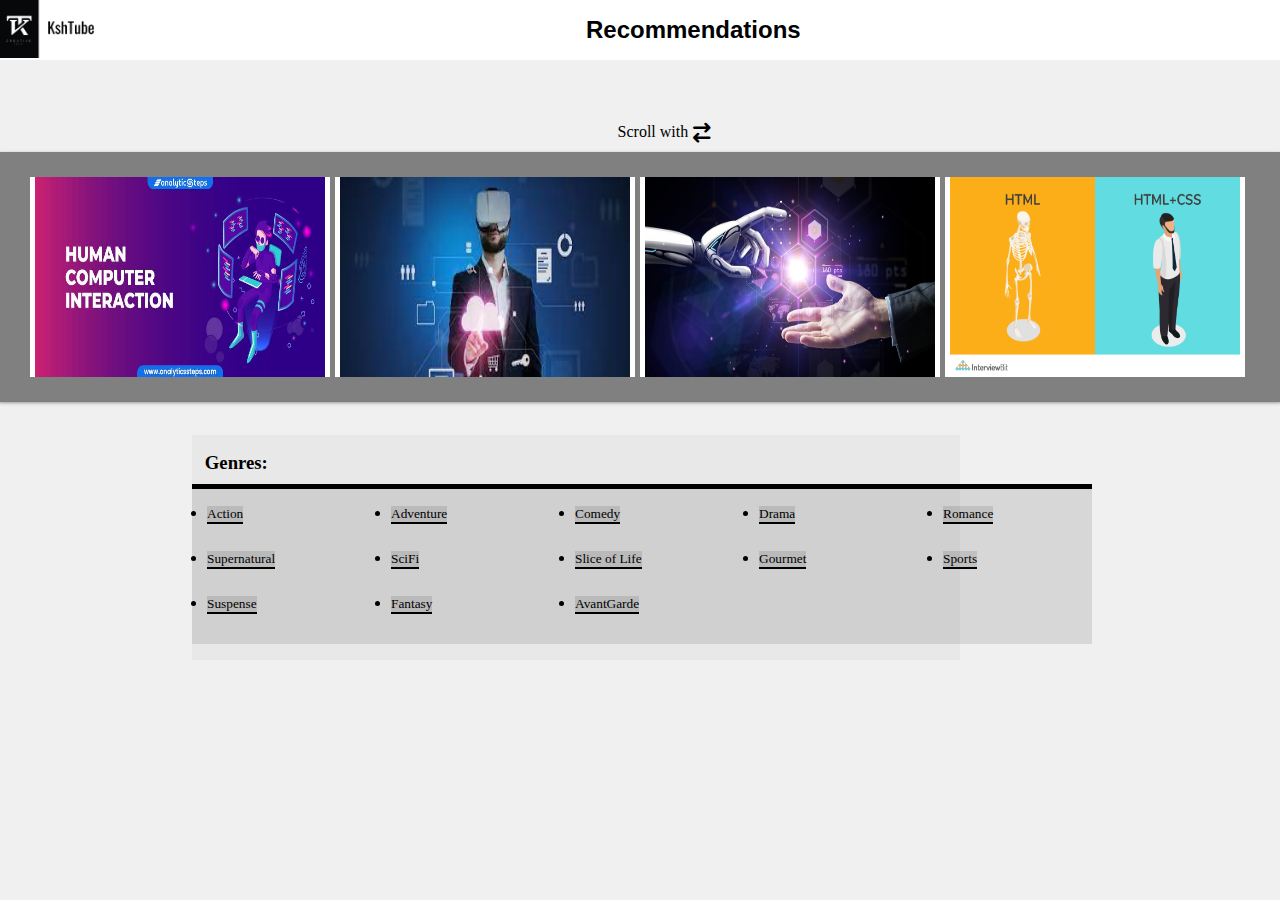
<file: genre.html>
<!DOCTYPE html>
<html lang="en">
<head>
    <meta charset="UTF-8">
    <meta http-equiv="X-UA-Compatible" content="IE=edge">
    <meta name="viewport" content="width=device-width, initial-scale=1.0">
    <title>Genres</title>
    <link rel="stylesheet" href="genre-style.css">
    <link rel="stylesheet" href="font.css">
    <link href="https://api.fontshare.com/v2/css?f[]=clash-display@400&display=swap" rel="stylesheet">
    <link rel="stylesheet" href="https://cdnjs.cloudflare.com/ajax/libs/font-awesome/6.2.0/css/all.min.css">
</head>
<body>
    
    <nav class="navbar">
        <a href="homepage.html">
            <img class="logo" src="img/KshTube.png" alt="">
        </a>
        <h2>Recommendations</h2>
        <p></p>
    </nav>
    <p class="empty"></p>
    <hr class="break">
    <div class="arrscroll">
        <p>Scroll with</p>
    <i class="fa-solid fa-arrow-right-arrow-left fa-lg">
    </i>
    </div>
    <!-- <div class="bg_img">
        <img src="img/genre bg.png">
    </div> -->
    <div class="recommendations-empty"></div>
    <div class="recommendations">
        <img id="v1" src="img/Video_thumbnails/video_1.jpg" alt="">
        <img id="v2"  src="img/Video_thumbnails/video_2.jpg" alt="">
        <img id="v3" src="img/Video_thumbnails/video_3.jpg" alt="">
        <img id="v4" src="img/Video_thumbnails/video_4.png" alt="">
        <img id="v5" src="img/Video_thumbnails/video_5.jpg" alt="">
        <img id="v6" src="img/Video_thumbnails/video_6.png" alt="">
        <img id="v1"src="img/Video_thumbnails/video_7.jpg" alt="">
    </div>

    <h3 class="genre-title">Genres:</h3>
    <div class="genre-list">
        <li><button id="b1">Action</button></li>
        <li><button id="b2">Adventure</button></li>
        <li><button id="b3">Comedy</button></li>
        <li><button id="b4">Drama</button></li>
        <li><button id="b5">Romance</button></li>
        <li><button id="b6">Supernatural</button></li>
        <li><button id="b7">SciFi</button></li>
        <li><button id="b8">Slice of Life</button></li>
        <li><button id="b9">Gourmet</button></li>
        <li><button id="b10">Sports</button></li>
        <li><button id="b11">Suspense</button></li>
        <li><button id="b12">Fantasy</button></li>
        <li><button id="b13">AvantGarde</button></li>
    </div>
    <div class="genre-bg"></div>
    
    <script src="genre-js.js"></script>
    <script src="yousearchedfor-js.js"></script>
</body>
</html>
</file>
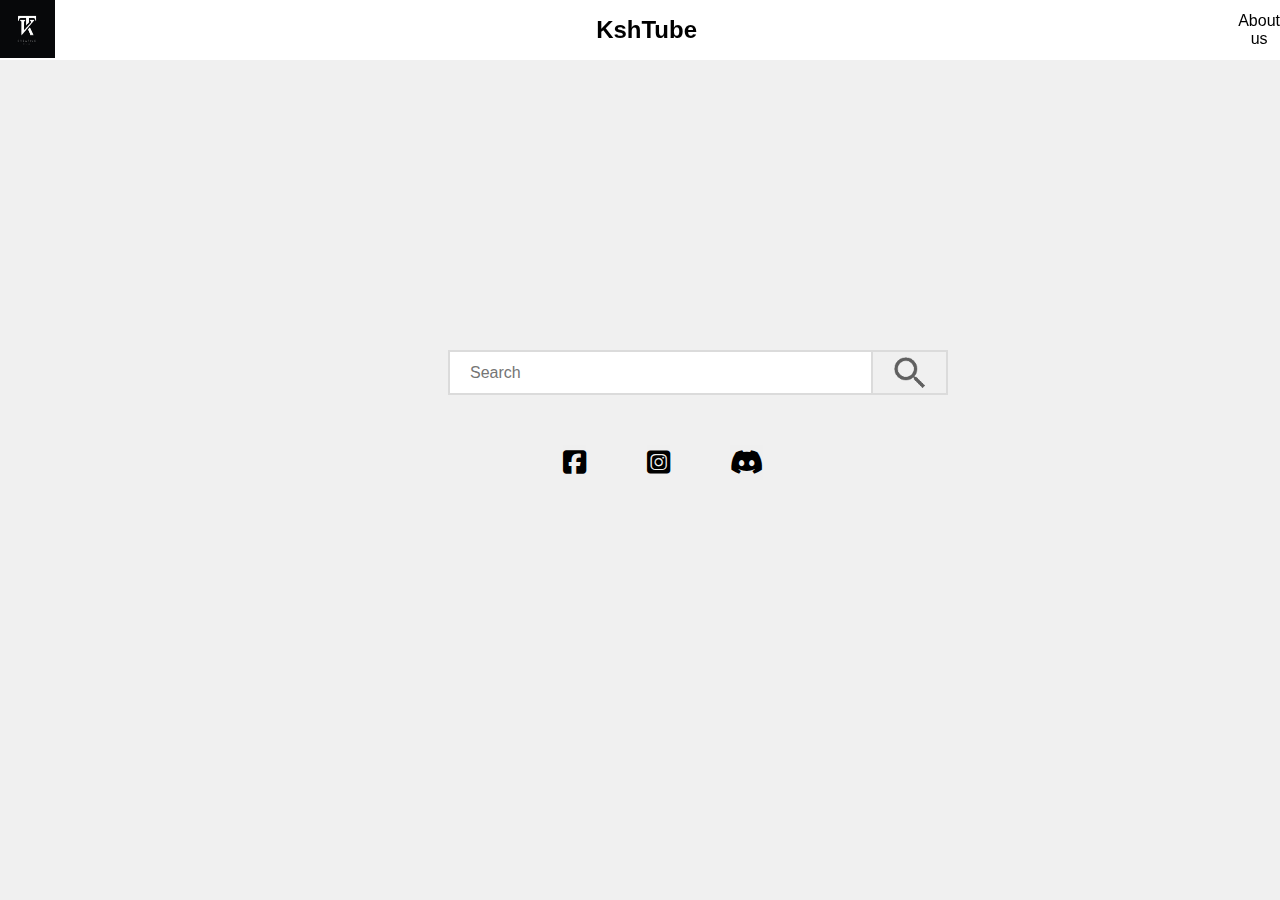
<file: Search page.html>
<!DOCTYPE html>
<html lang="en">
<head>
    <meta charset="UTF-8">
    <meta http-equiv="X-UA-Compatible" content="IE=edge">
    <meta name="viewport" content="width=device-width, initial-scale=1.0">
    <title>KshTube - Search</title>
    <link rel="stylesheet" href="searchpage-style.css">
        <link rel="stylesheet" href="https://cdnjs.cloudflare.com/ajax/libs/font-awesome/6.2.0/css/all.min.css">
        <link rel="stylesheet" href="hover.css">
        </link>
</head>
<body>
    <nav class="navbar">
        <ul>
            <a href="homepage.html">
                <img class ="main-logo" src="img/site-logo.jpg">
            </a>    
        </ul>
        <h2> KshTube </h2>
        <p class="about">About<br> us</p>
    </nav>
    <div class="search-box">
                <input type="text" class="search-bar" placeholder="search">
                <button class="search-btn hvr-fade" id="searchbutton"><img src="img/search.PNG" alt=""></button>
    </div>
        <div class="sm-icons">
            <button><i class="fa-brands fa-square-facebook fa-2x"></i></button>
            <button><i class="fa-brands fa-square-instagram fa-2x"></i></button>
            <button><i class="fa-brands fa-discord fa-2x"></i></button>
        </div>
<script type="text/javascript">
    document.getElementById("searchbutton").onclick = function () 
    {
        location.href = "You Searched for.html";
    };
</script>
</body>
</html>
</file>
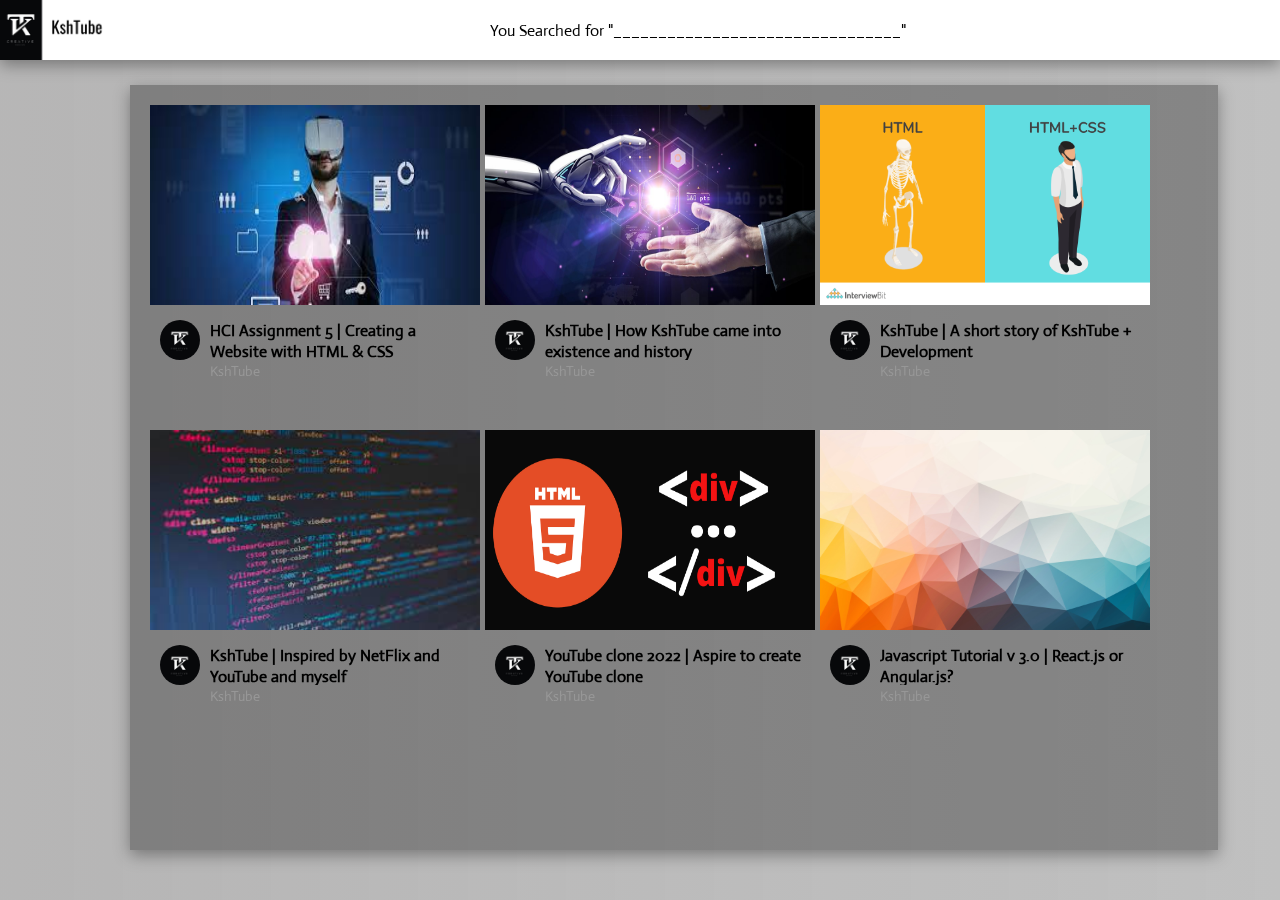
<file: You searched for.html>
<!DOCTYPE html>
<html lang="en">
<head>
    <meta charset="UTF-8">
    <meta http-equiv="X-UA-Compatible" content="IE=edge">
    <meta name="viewport" content="width=device-width, initial-scale=1.0">
    <link rel="stylesheet" href="search-result.css">
    <link rel="stylesheet" href="font.css">
    <title>Search results</title>
    <style>
        @import url('https://fonts.googleapis.com/css2?family=Actor&display=swap');
</style>
</head>
<body>
    <nav class="navbar">
        <!-- <div class="toggle-btn">
            <span></span>
            <span></span>
            <span></span>
        </div> -->
        <a href="homepage.html">
        <img src="img/KshTube.png" class="logo" alt="">
    </a>
        <!-- <div class="search-box">
            <input type="text" class="search-bar" placeholder="search">
            <button class="search-btn"><img src="img/search.PNG" alt=""></button>
        </div> -->
        <p class="search-text">You Searched for "________________________________"</p>
        <p>    </p>
        <!-- <div class="user-options">
            <img src="img/video.PNG" class="icon" alt="">
            <img src="img/grid.PNG" class="icon" alt="">
            <img src="img/bell.PNG" class="icon" alt="">
            <div class="user-dp">
                <img src="img/profile-pic.png" alt="">
            </div>
        </div> -->
    </nav>

    <!-- <div class="side-bar">
        <a href="#" class="links active"><img src="img/home.PNG" alt="">home</a>
        <a href="#" class="links"><img src="img/explore.PNG" alt="">explore</a>
        <a href="#" class="links"><img src="img/subscription.PNG" alt="">subscription</a>
        <hr class="seperator">
        <a href="#" class="links"><img src="img/library.PNG" alt="">library</a>
        <a href="#" class="links"><img src="img/history.PNG" alt="">history</a>
        <a href="#" class="links"><img src="img/your-video.PNG" alt="">your video</a>
        <a href="#" class="links"><img src="img/watch-later.PNG" alt="">watch leater</a>
        <a href="#" class="links"><img src="img/liked video.PNG" alt="">like video</a>
        <a href="#" class="links"><img src="img/show more.PNG" alt="">show more</a>
    </div> -->
    <div class="video_bg">
        
    </div>

    <div class="video-container">
        <div class="video" id="v1">
            <img src="img/Video_thumbnails/video_2.jpg" class="thumbnail" alt="">
            <div class="content">
                <img src="img/site-logo.jpg" class="channel-icon" alt="">
                <div class="info">
                    <h4 class="title">HCI Assignment 5 | Creating a  Website with HTML & CSS</h4>
                    <p class="channel-name">KshTube</p>
                </div>
            </div>
        </div>
        <div class="video" id="v2">
            <img src="img/Video_thumbnails/video_3.jpg" class="thumbnail" alt="">
            <div class="content">
                <img src="img/site-logo.jpg" class="channel-icon" alt="">
                <div class="info">
                    <h4 class="title">KshTube | How KshTube came into existence and history</h4>
                    <p class="channel-name">KshTube</p>
                </div>
            </div>
        </div>
        <div class="video" id="v3">
            <img src="img/Video_thumbnails/video_4.png" class="thumbnail" alt="">
            <div class="content">
                <img src="img/site-logo.jpg" class="channel-icon" alt="">
                <div class="info">
                    <h4 class="title">KshTube | A short story of KshTube + Development</h4>
                    <p class="channel-name">KshTube</p>
                </div>
            </div>
        </div>
        <div class="video" id="v4">
            <img src="img/Video_thumbnails/video_5.jpg" class="thumbnail" alt="">
            <div class="content">
                <img src="img/site-logo.jpg" class="channel-icon" alt="">
                <div class="info">
                    <h4 class="title">KshTube | Inspired by NetFlix and YouTube and myself</h4>
                    <p class="channel-name">KshTube</p>
                </div>
            </div>
        </div>
        <div class="video" id="v5">
            <img src="img/Video_thumbnails/video_6.png" class="thumbnail" alt="">
            <div class="content">
                <img src="img/site-logo.jpg" class="channel-icon" alt="">
                <div class="info">
                    <h4 class="title">YouTube clone 2022 | Aspire to create YouTube clone</h4>
                    <p class="channel-name">KshTube</p>
                </div>
            </div>
        </div>
        <div class="video" id="v6">
            <img src="img/Video_thumbnails/video_7.jpg" class="thumbnail" alt="">
            <div class="content">
                <img src="img/site-logo.jpg" class="channel-icon" alt="">
                <div class="info">
                    <h4 class="title">Javascript Tutorial v 3.0 | React.js or Angular.js?</h4>
                    <p class="channel-name">KshTube</p>
                </div>
            </div>
        </div>
    </div> 
    <!-- <div class="video-container">
        <div class="video">
            <img src="img/profile-pic.png" class="thumbnail" alt="">
            <div class="content">
                <img src="img/profile-pic.png" class="channel-icon" alt="">
                <div class="info">
                    <h4 class="title">youtube clone 2021 | create working youtube clone</h4>
                    <p class="channel-name">modern web</p>
                </div>
            </div>
        </div>
    </div>   -->
    
    <script src="yousearchedfor-js.js"></script> 
</body>
</html>
</file>
<file: genre-style.css>
*{
    margin: 0;
    padding: 0;
    box-sizing: border-box;
}

*:focus{
    outline: none;
}

body{
    position: relative;
    background: #f0f0f0;
    font-family: 'body';
    overflow-x: hidden;
    background-color: linear-gradient(#FFFFFF , #000000);
}

.navbar{
    position: fixed;
    top: 0;
    left: 0;
    width: 100%;
    height: 60px;
    background: #fff;
    display: flex;
    align-items: center;
    /* padding: 0 1.5vw; */
    justify-content: space-between;
    z-index: 2;
}

.navbar h2
{
    font-family: 'Clash Display', sans-serif;
}
.logo{
    height: 60px;
}

.arrscroll
{
    position: absolute;
    display:flex;
    gap: 5px;
    width: 100px;
    height: 100px;
    top: 82px;
    left: 48%;
    align-items: center;
    align-content: center;
    justify-content: center;
}
.empty
{
    position: relative;
    top: 140px;
}

.break
{
    position: relative;
    color: black;
}

.recommendations-empty
{
    position: absolute;
    display: flex;
    width: 100vw;
    height: 250px;
    top: 152px;
    overflow-x: hidden;
    scrollbar-width: none; /* Firefox */
    -ms-overflow-style: none;  /* Internet Explorer 10+ */;
    background-color: grey;
    z-index: -1;
    box-shadow: rgba(60, 64, 67, 0.3) 0px 1px 2px 0px, rgba(60, 64, 67, 0.15) 0px 1px 3px 1px;
}
.recommendations
{
    position: relative;
    display: flex;
    gap: 5px;
    width: 95vw;
    height: 200px;
    top: 175px;
    margin-left: 30px;
    overflow-x: scroll;
    scrollbar-width: none; /* Firefox */
    -ms-overflow-style: none;  /* Internet Explorer 10+ */;
}
.recommendations::-webkit-scrollbar { /* WebKit */
    width: 0;
    height: 0;
}

.recommendations img
{
    width: 300px;
    height: auto;
    border-left: 5px solid white;
    border-right: 5px solid white;
}

.genre-title
{
    position: relative;
    display: block;
    text-align: start;
    top: 250px;
    left: 16%;

}
.genre-list
{
    position: relative;
    display: grid;
    grid-gap: 10px;
    grid-template-columns: repeat(5,20%);
    border-top: 5px solid black;
    padding: 15px;
    width: 900px;
    height: 160px;
    top: 260px;
    left: 15%;
    background-color: rgb(0,0,0,0.1);
}

.genre-list button
{
    border-top: black;
    border-right: black;
    border-left: black;
    cursor: pointer;
    font-family: 'body';
    background-color: rgb(0,0,0,0.1);
}

.genre-bg
{
    position: absolute;
    width: 60vw;
    height: 25vh;
    top: 435px;
    left: 15%;
    background-color: rgb(0,0,0,0.1);
    opacity: 0.3;
    z-index: -1;
}

.bg_img
{ 
        background-image: url("img/bg.png");
        position: absolute;
        z-index: -3;
        width:100%;
        height:100%; 
        border:5px solid red;
        box-sizing: border-box;
        opacity: 0.1;
     }
.bg_img img
{
    object-fit: contain;
}
</file>
<file: font.css>
@font-face {
    font-family: heading;
    src: url('https://api.fontshare.com/v2/css?f=clash-display@400&display=swap');
}

@font-face {
    font-family: "body";
    src: url('https://fonts.googleapis.com/css2?family=Actor&display=swap');
}

@import url('https://fonts.googleapis.com/css2?family=Actor&display=swap');
</file>
<file: searchpage-style.css>
*{
    margin: 0;
    padding: 0;
    box-sizing: border-box;
}

*:focus{
    outline: none;
}

body{
    position: relative;
    background: #f0f0f0;
    font-family: 'roboto', sans-serif;
}

.navbar{
    position: fixed;
    top: 0;
    left: 0;
    width: 100%;
    height: 60px;
    background: #fff;
    display: flex;
    align-items: center;
    justify-content: space-between;
}


.navbar *
{
    display: inline;
}

.main-logo
{
    height: 60px;
    width: 55px;
    /* border-radius: 50%; */
}

.about
{
    align-items: center;
    align-content: center;
    text-align: center;
}

.search-box{
    position: relative;
    max-width: 500px;
    width: 50%;
    height: 45px;
    display: flex;
    top : 350px;
    left: 35%;
}

.search-bar{
    width: 85%;
    height: 100%;
    border: 2px solid #dbdbdb;
    padding: 0 20px;
    font-size: 16px;
    text-transform: capitalize;
}

.search-btn{
    width: 15%;
    height: 100%;
    background: #f0f0f0;
    border: 2px solid #dbdbdb;
    padding: 5px 0;
    border-left: none;
}

.search-btn img{
    height: 100%;
}

.sm-icons
{
    position: relative;
    display: flex;
    top: 400px;
    left: 44%;
    width: 200px;
    height: 35px;
    justify-content: space-between;
}

.sm-icons button
{
    border: #fff;
    cursor: pointer;
}
</file>
<file: search-result.css>
*{
    margin: 0;
    padding: 0;
    box-sizing: border-box;
}

*:focus{
    outline: none;
}

body{
    position: relative;
    background: #f0f0f0;
    font-family: 'Actor', sans-serif;
    background-image: linear-gradient(to right, rgba(49, 47, 47, 0.3), rgba(0,0,0,0.2));
}

.navbar{
    position: fixed;
    top: 0;
    left: 0;
    width: 100%;
    height: 60px;
    background: #fff;
    display: flex;
    align-items: center;
    justify-content: space-between;
    box-shadow: rgba(0, 0, 0, 0.35) 0px 5px 15px;
}

.toggle-btn{
    width: 20px;
    height: 10px;
    position: relative;
    cursor: pointer;
}

.toggle-btn span{
    position: absolute;
    width: 100%;
    height: 2px;
    top: 50%;
    transform: translateY(-50%);
    background: #979797;
}

.toggle-btn span:nth-child(1){
    top: 0;
}

.toggle-btn span:nth-child(3){
    top: 100%;
}

.logo{
    height: 65px;
}

.search-box{
    position: relative;
    max-width: 500px;
    width: 50%;
    height: 35px;
    display: flex;
}

.search-bar{
    width: 85%;
    height: 100%;
    border: 2px solid #dbdbdb;
    padding: 0 20px;
    font-size: 16px;
    text-transform: capitalize;
}

.search-btn{
    width: 15%;
    height: 100%;
    background: #f0f0f0;
    border: 2px solid #dbdbdb;
    padding: 5px 0;
    border-left: none;
}

.search-btn img{
    height: 100%;
}

.user-options{
    height: 35px;
    display: flex;
    margin-left: auto;
    align-items: center;
}

.user-options .icon{
    height: 80%;
    margin-right: 20px;
    cursor: pointer;
}

.user-dp{
    cursor: pointer;
    height: 30px;
    width: 30px;
    border-radius: 50%;
    overflow: hidden;
}

.user-dp img{
    width: 100%;
    height: 100%;
    object-fit: cover;
}


/* #region Sidebar */
.side-bar{
    position: fixed;
    top: 60px;
    left: 0;
    min-width: 250px;
    width: 250px;
    height: calc(100vh - 60px);
    background: #fff;
    padding-right: 10px;
}

.links{
    display: block;
    width: 100%;
    padding: 10px 20px;
    display: flex;
    align-items: center;
    text-transform: capitalize;
    color: #242424;
    font-size: 14px;
    font-weight: 500;
    text-decoration: none;
}

.links img{
    height: 25px;
    margin-right: 20px;
}

.links:hover,
.links.active{
    background: rgba(0, 0, 0, 0.1);
}

.seperator{
    border: none;
    border-bottom: 1px solid rgba(0, 0, 0, 0.1);
    margin: 20px 0;
}
/* #endregion */



/* #region VideoContainer */
.video-container{
    width: calc(100% - 250px);
    margin-top: 85px;
    margin-left: 130px;
    padding: 20px;
    display: grid;
    grid-template-columns: repeat(3, 33.33%);
    grid-gap: 20px 5px;
    overflow-x: hidden;
}
.video_bg
{
    position: fixed;
    width: 85vw;
    height: 85vh;
    margin-top: 0px;
    margin-left: 130px;
    background-color:rgba(0, 0, 0, 0.3);
    z-index: -1;
    box-shadow: rgba(0, 0, 0, 0.35) 0px 5px 15px;
}

.video{
    min-height: 250px;
    height: auto;
    cursor: pointer;
}

.thumbnail{
    width: 100%;
    height: 200px;
    object-fit: fill;
}

.content{
    width: 100%;
    height: 100px;
    padding: 10px;
    display: flex;
    justify-content: space-between;
}

.channel-icon{
    width: 40px;
    height: 40px;
    border-radius: 50%;
    object-fit: cover;
    margin-right: 10px;
}

.title{
    width: 100%;
    height: 40px;
    overflow: hidden;
    text-align: left;
}

.channel-name{
    font-size: 14px;
    margin: 2px 0;
    color: #979797;
}
/* #endregion*/

.search-text
{
    position: relative;
    
}
</file>
